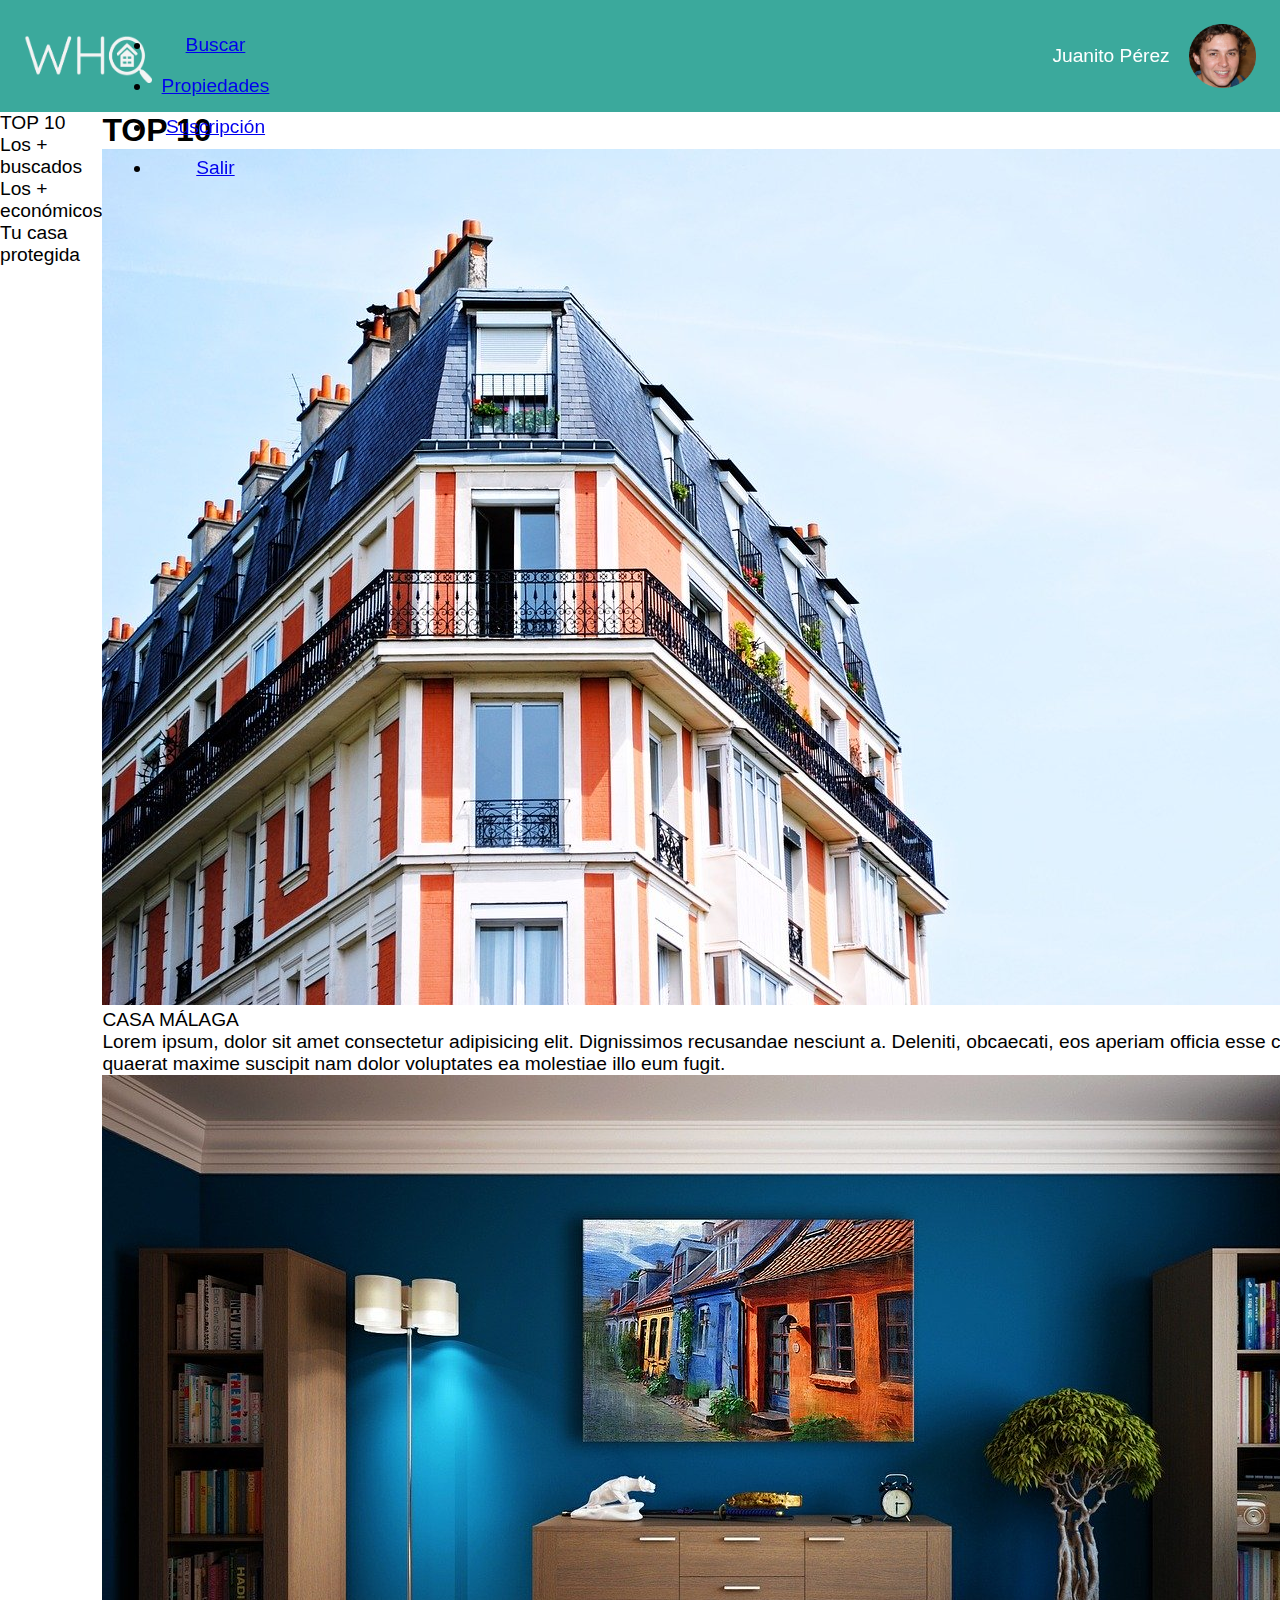
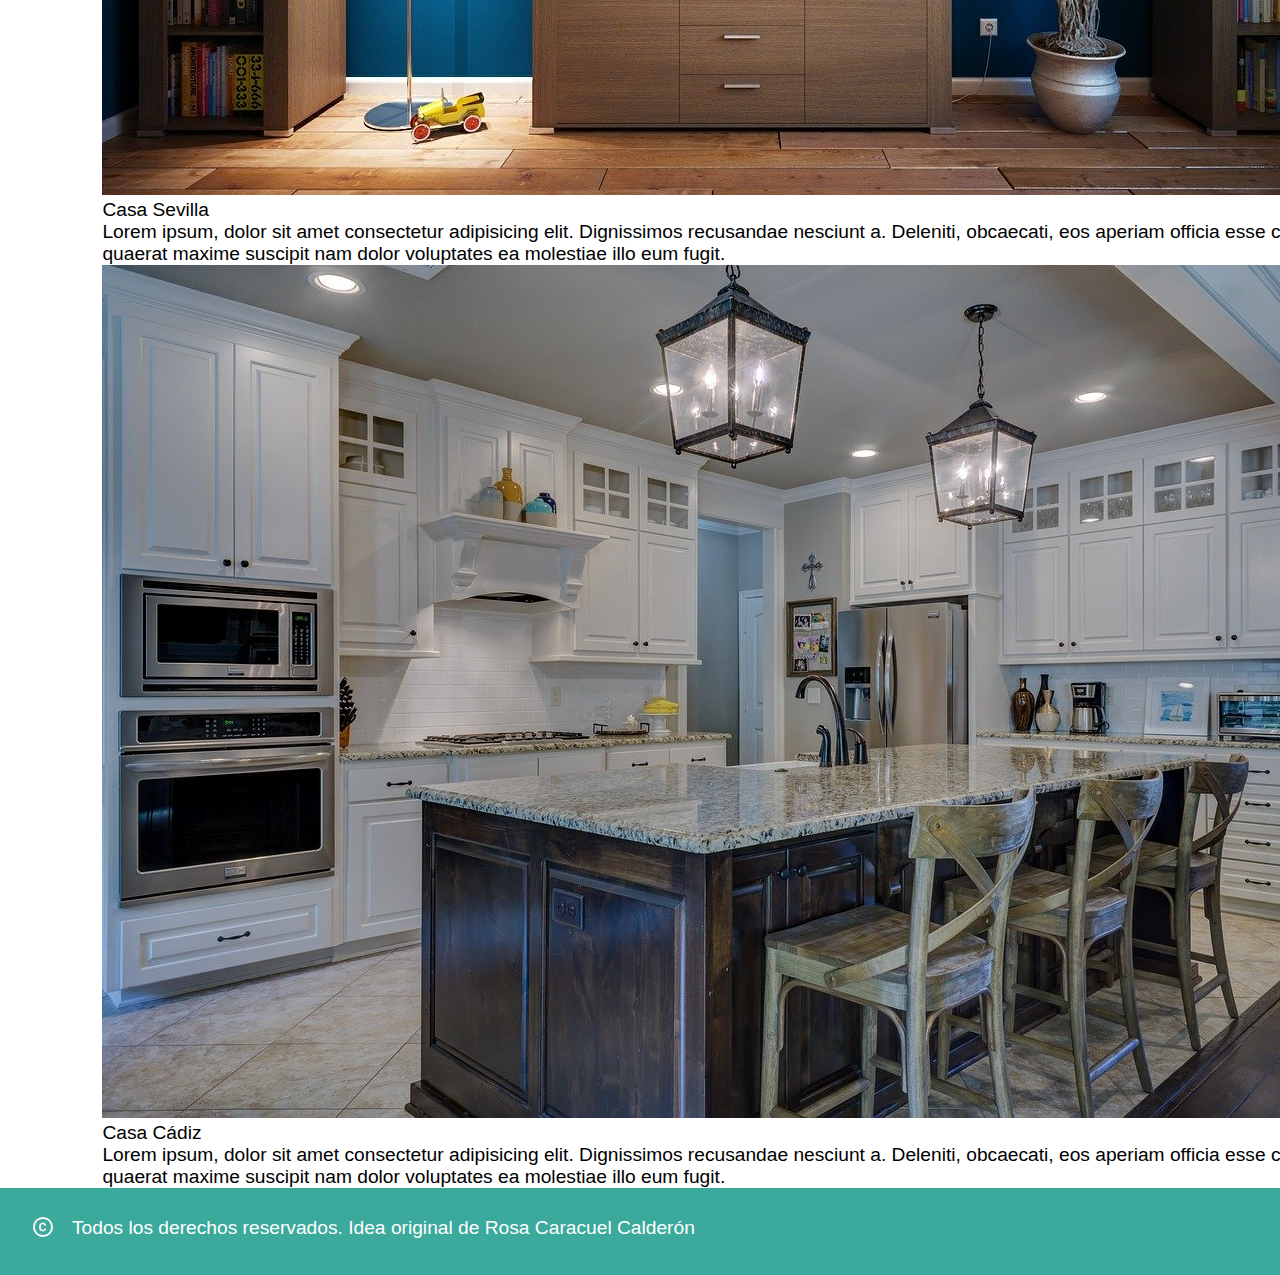
<file: principal.html>
<!DOCTYPE html>
<html lang="es">
<head>
    <meta charset="UTF-8">
    <meta name="viewport" content="width=device-width, initial-scale=1.0">
    <link rel="stylesheet" href="estilos/principal.css">
    <link href="https://fonts.googleapis.com/css2?family=Quicksand:wght@600&display=swap" rel="stylesheet">
    <title>Página principal</title>
</head>
<body>
    <header>
       <a href="principal.html"> <img id="logo" src="img/logo.png" alt="logotipo"/></a>
       <input type="checkbox" id="ham"/>
       <label for="ham" id="hamburguesa">
               <span></span>
               <span></span>
               <span></span>     
       </label>    
           <ul id="menu">
               <li class="oculto"><a href="perfil.html">Perfil</a></li>
               <li><a href="buscar.html">Buscar</a></li>
               <li><a href="propiedades.html">Propiedades</a></li>
               <li><a href="suscripcion.html">Suscripción</a></li>
               <li><a href="index.html">Salir</a></li>
           </ul>
           <div id="escritorio">
               <p>Juanito Pérez</p>
               <a href="perfil.html"><img src="img/perfil.png" alt="foto-perfil"/></a>
           </div>
    </header>
    <main>
        <aside>
            <p>
               TOP 10
            </p>
            <p>
               Los + buscados 
            </p>
            <p>
               Los + económicos
            </p>
            <p>
            Tu casa protegida 
            </p>
        </aside>
        <section>
            <h1>TOP 10</h1>
            <article>
                <img src="img/casa1.jpg" alt="casa1"/>
                <p>CASA MÁLAGA
                    <br/>
                    Lorem ipsum, dolor sit amet consectetur adipisicing elit. Dignissimos recusandae nesciunt a. Deleniti, obcaecati, eos aperiam officia esse consectetur quaerat maxime suscipit nam dolor voluptates ea molestiae illo eum fugit.</p>
            </article>
            <article>
                <img src="img/casa2.jpg" alt="casa2"/>
                <p>Casa Sevilla
                    <br/>Lorem ipsum, dolor sit amet consectetur adipisicing elit. Dignissimos recusandae nesciunt a. Deleniti, obcaecati, eos aperiam officia esse consectetur quaerat maxime suscipit nam dolor voluptates ea molestiae illo eum fugit.</p>
            </article>
            <article>
                <img src="img/casa3.jpg" alt="casa3"/>
                <p>Casa Cádiz
                    <br/>Lorem ipsum, dolor sit amet consectetur adipisicing elit. Dignissimos recusandae nesciunt a. Deleniti, obcaecati, eos aperiam officia esse consectetur quaerat maxime suscipit nam dolor voluptates ea molestiae illo eum fugit.</p>
            </article>
           
        </section>
    </main>
    <footer>
        <p><svg width="24" height="24" viewBox="0 0 24 24" fill="none" xmlns="http://www.w3.org/2000/svg">
            <path fill-rule="evenodd" clip-rule="evenodd" d="M14 0C8.48 0 4 4.48 4 10C4 15.52 8.48 20 14 20C19.52 20 24 15.52 24 10C24 4.48 19.52 0 14 0ZM12.08 8.86C12.13 8.53 12.24 8.24 12.38 7.99C12.52 7.74 12.72 7.53 12.97 7.37C13.21 7.22 13.51 7.15 13.88 7.14C14.11 7.15 14.32 7.19 14.51 7.27C14.71 7.36 14.89 7.48 15.03 7.63C15.17 7.78 15.28 7.96 15.37 8.16C15.46 8.36 15.5 8.58 15.51 8.8H17.3C17.28 8.33 17.19 7.9 17.02 7.51C16.85 7.12 16.62 6.78 16.32 6.5C16.02 6.22 15.66 6 15.24 5.84C14.82 5.68 14.36 5.61 13.85 5.61C13.2 5.61 12.63 5.72 12.15 5.95C11.67 6.18 11.27 6.48 10.95 6.87C10.63 7.26 10.39 7.71 10.24 8.23C10.09 8.75 10 9.29 10 9.87V10.14C10 10.72 10.08 11.26 10.23 11.78C10.38 12.3 10.62 12.75 10.94 13.13C11.26 13.51 11.66 13.82 12.14 14.04C12.62 14.26 13.19 14.38 13.84 14.38C14.31 14.38 14.75 14.3 15.16 14.15C15.57 14 15.93 13.79 16.24 13.52C16.55 13.25 16.8 12.94 16.98 12.58C17.16 12.22 17.27 11.84 17.28 11.43H15.49C15.48 11.64 15.43 11.83 15.34 12.01C15.25 12.19 15.13 12.34 14.98 12.47C14.83 12.6 14.66 12.7 14.46 12.77C14.27 12.84 14.07 12.86 13.86 12.87C13.5 12.86 13.2 12.79 12.97 12.64C12.72 12.48 12.52 12.27 12.38 12.02C12.24 11.77 12.13 11.47 12.08 11.14C12.03 10.81 12 10.47 12 10.14V9.87C12 9.52 12.03 9.19 12.08 8.86ZM6 10C6 14.41 9.59 18 14 18C18.41 18 22 14.41 22 10C22 5.59 18.41 2 14 2C9.59 2 6 5.59 6 10Z" fill="#F2F2F2"/>
            </svg>
        </p>
            <p>            Todos los derechos reservados.
            Idea original de Rosa Caracuel Calderón
            </p>
    </footer>
</body>
</html>
</file>
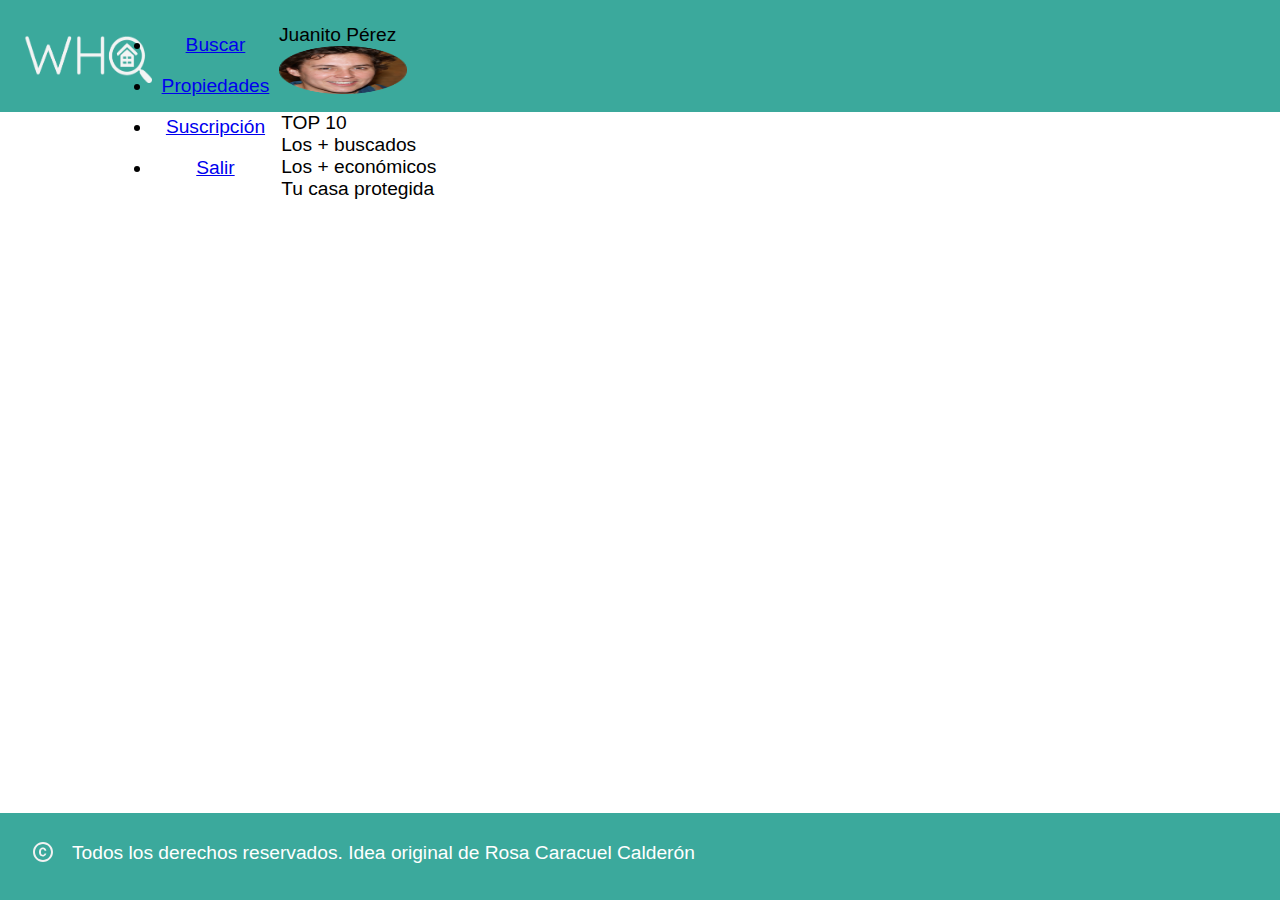
<file: suscripcion.html>
<!DOCTYPE html>
<html lang="es">
<head>
    <meta charset="UTF-8">
    <meta name="viewport" content="width=device-width, initial-scale=1.0">
    <link rel="stylesheet" href="estilos/principal.css">
    <link href="https://fonts.googleapis.com/css2?family=Quicksand:wght@600&display=swap" rel="stylesheet">
    <title>Página principal</title>
</head>
<body>
    <header>
       <a href="principal.html"> <img src="img/logo.png" alt="logotipo"/></a>
       <input type="checkbox" id="ham"/>
       <label for="ham" id="hamburguesa">
               <span></span>
               <span></span>
               <span></span>     
       </label>    
       <ul id="menu">
        <li class="oculto"><a href="perfil.html"></a>Perfil</a></li>
        <li><a href="buscar.html">Buscar</a></li>
        <li><a href="propiedades.html">Propiedades</a></li>
        <li><a href="suscripcion.html">Suscripción</a></li>
        <li><a href="index.html">Salir</a></li>
    </ul>
           <span id="escritorio">
               <p>Juanito Pérez</p>
               <a href="perfil.html"><img src="img/perfil.png" alt="foto-perfil"/></a>
           </span>
    </header>
    <main>
        <aside>
            <p>
                TOP 10
            </p>
            <p>
                Los + buscados
            </p>
            <p>
                Los + económicos
            </p>
            <p>
                Tu casa protegida
            </p>
        </aside>
        <section>

        </section>
    </main>
    <footer>
        <p><svg width="24" height="24" viewBox="0 0 24 24" fill="none" xmlns="http://www.w3.org/2000/svg">
            <path fill-rule="evenodd" clip-rule="evenodd" d="M14 0C8.48 0 4 4.48 4 10C4 15.52 8.48 20 14 20C19.52 20 24 15.52 24 10C24 4.48 19.52 0 14 0ZM12.08 8.86C12.13 8.53 12.24 8.24 12.38 7.99C12.52 7.74 12.72 7.53 12.97 7.37C13.21 7.22 13.51 7.15 13.88 7.14C14.11 7.15 14.32 7.19 14.51 7.27C14.71 7.36 14.89 7.48 15.03 7.63C15.17 7.78 15.28 7.96 15.37 8.16C15.46 8.36 15.5 8.58 15.51 8.8H17.3C17.28 8.33 17.19 7.9 17.02 7.51C16.85 7.12 16.62 6.78 16.32 6.5C16.02 6.22 15.66 6 15.24 5.84C14.82 5.68 14.36 5.61 13.85 5.61C13.2 5.61 12.63 5.72 12.15 5.95C11.67 6.18 11.27 6.48 10.95 6.87C10.63 7.26 10.39 7.71 10.24 8.23C10.09 8.75 10 9.29 10 9.87V10.14C10 10.72 10.08 11.26 10.23 11.78C10.38 12.3 10.62 12.75 10.94 13.13C11.26 13.51 11.66 13.82 12.14 14.04C12.62 14.26 13.19 14.38 13.84 14.38C14.31 14.38 14.75 14.3 15.16 14.15C15.57 14 15.93 13.79 16.24 13.52C16.55 13.25 16.8 12.94 16.98 12.58C17.16 12.22 17.27 11.84 17.28 11.43H15.49C15.48 11.64 15.43 11.83 15.34 12.01C15.25 12.19 15.13 12.34 14.98 12.47C14.83 12.6 14.66 12.7 14.46 12.77C14.27 12.84 14.07 12.86 13.86 12.87C13.5 12.86 13.2 12.79 12.97 12.64C12.72 12.48 12.52 12.27 12.38 12.02C12.24 11.77 12.13 11.47 12.08 11.14C12.03 10.81 12 10.47 12 10.14V9.87C12 9.52 12.03 9.19 12.08 8.86ZM6 10C6 14.41 9.59 18 14 18C18.41 18 22 14.41 22 10C22 5.59 18.41 2 14 2C9.59 2 6 5.59 6 10Z" fill="#F2F2F2"/>
            </svg>
        </p>
            <p>            Todos los derechos reservados.
            Idea original de Rosa Caracuel Calderón
            </p>
    </footer>
</body>
</html>
</file>
<file: estilos/principal.css>
* {
    margin: 0;
    padding: 0;
    box-sizing: border-box;
    /*font-family: 'Quicksand', sans-serif;*/
    font-family: 'Dosis', sans-serif;


}

body {

    display: flex;
    flex-direction: column;
    min-height: 100vh;


}

header {
    position: sticky;
    top: 0;

    background-color: #3ba99c;

    height: 7em;
    padding: 1.5em;
    display: flex;

}

a {
    align-self: center;
    outline: none
}

p {
    cursor: pointer;
    font-size: 1.2rem;
}

textarea {
    width: 70%;
    height: 10em;
    color: grey;
    padding: 0.5em;
    outline: none;
    margin-left:15%;
    
}

textarea::placeholder {
    text-align: center;
    padding: 2em;
    font-size: 1.1rem;
}

.invisible{
    visibility: hidden;
}


.container{
    width:100%;
}
ul.ks-cboxtags {
    list-style: none;
    padding: 20px;
    display: flex;
    flex-flow: row wrap;
    justify-content: space-around;
    margin-left: 15%;
    width: 70%;
}

ul.ks-cboxtags li {
    display: inline;

}

ul.ks-cboxtags li label {
    display: inline-block;
    background-color: rgba(255, 255, 255, .9);
    border: 2px solid #B20653;
    color: #B20653;
    border-radius: 25px;
    white-space: nowrap;
    margin: 3px 0px;
    -webkit-touch-callout: none;
    -webkit-user-select: none;
    -moz-user-select: none;
    -ms-user-select: none;
    user-select: none;
    -webkit-tap-highlight-color: transparent;
    transition: all .2s;
}

ul.ks-cboxtags li label {
    padding: 8px 12px;
    cursor: pointer;

}

ul.ks-cboxtags li label::before {
    display: inline-block;
    font-style: normal;
    font-variant: normal;
    text-rendering: auto;
    -webkit-font-smoothing: antialiased;
    font-family: "Font Awesome 5 Free";
    font-weight: 900;
    font-size: 12px;
    padding: 2px 6px 2px 2px;

    transition: transform .3s ease-in-out;
}

ul.ks-cboxtags li input[type="radio"]:checked+label::before, ul.ks-cboxtags li input[type="checkbox"]:checked+label::before {

    transform: rotate(-360deg);
    transition: transform .3s ease-in-out;
}

ul.ks-cboxtags li input[type="radio"]:checked+label, ul.ks-cboxtags li input[type="checkbox"]:checked+label {
    border: 2px solid #B20653;
    background-color: #B20653;
    color: #fff;
    transition: all .2s;
}

ul.ks-cboxtags li input[type="radio"], ul.ks-cboxtags li input[type="checkbox"] {
    display: absolute;
}

ul.ks-cboxtags li input[type="radio"], ul.ks-cboxtags li input[type="checkbox"] {
    position: absolute;
    opacity: 0;
}

ul.ks-cboxtags li input[type="radio"]:focus+label, ul.ks-cboxtags li input[type="checkbox"]:focus+label {
    border: 2px solid #B20653;
}








header a img {
    width: 8em;
    height: 3em;
    margin-right: 16em;
    margin-bottom: -0.6em;
    z-index: 1;
    margin-right: auto;

}

header div#escritorio img {
    width: 8em;
    height: 4em;
    margin-bottom: -0.6em;
    z-index: 1;
    margin-right: auto;
    border-radius: 1em;

}


header label#hamburguesa {

    position: relative;
    margin-left: auto;
    cursor: pointer;
    align-self: center;
    width: 3em;
    height: 2.5em;
}

header label#hamburguesa span {
    position: absolute;
    left: 0;
    display: block;
    width: 3em;
    height: 0.5em;
    background-color: white;
    transition: 1s;
}

header label#hamburguesa span:nth-child(1) {
    top: 0;

}

header label#hamburguesa span:nth-child(2) {
    top: 1em;

}

header label#hamburguesa span:nth-child(3) {
    top: 2em;

}

#ham {
    display: none;
}

#ham:checked+#hamburguesa span:nth-child(1) {
    transform: rotate(45deg);
    top: 1em;
}

#ham:checked+#hamburguesa span:nth-child(2) {
    transform: rotate(180deg);
    opacity: 0;

}


#ham:checked+#hamburguesa span:nth-child(3) {
    transform: rotate(-45deg);
    top: 1em;

}

header form ul#menu {
    position: fixed;
    top: 7em;
    right: 0;
    width: 0;
    height: 40em;
    background-color: #A3F7B5;
    list-style: none;
    color: white;
    transition: 1s;
    border-radius: 0 0 0 0.4em;


}

header ul#menu li {
    cursor: pointer;
    text-align: center;
    font-size: 1.2em;
    padding: 0.5em;
}

header form ul#menu li button {
    background-color: transparent;
    border: none;
    cursor: pointer;
    text-align: center;
    font-size: 1.2em;
    outline: none
}

header ul#menu li button {
    text-decoration: none;
    color: #32887e;

}

#ham:checked+#hamburguesa+form ul#menu {
    width: 10em;

}

header div#escritorio {
    display: none;
}

main {
    display: flex;
    flex-direction: column;
    flex-wrap: nowrap;
}


/***************************************************/
main section#grande {
    display: none;
}

main section#titulares {
    background-color: #ede6e6;
    margin-top: 2em;
    margin-left: auto;
    margin-right: auto;
    margin-bottom: 2em;
    width: 80vw;
   /* min-height: 50vh;*/
    border-radius: 0.3em;
    color: white;
    padding: 1.5em;
}

.oculta {
    display: none;
}


main section#titulares>p {
    text-decoration: none;
    font-size: 1.2em;
    margin-bottom: 0.5em;
    background-color: #B20653;
    border-radius: 0.3em;
    padding: 0.1em;

}

main section#titulares p a {
    text-decoration: none;
    color: white;
}

main section#titulares div article img {
    width: 100%;
    height: auto;

}

main section#titulares div article {

    display: flex;
    background-color: #3ba99c;
    min-height: 33vh;
    flex-direction: column;
    padding: 0.5em;
   /* font-size: 1.2em;*/
    margin-bottom: 1em;

}

.cabecera {
    text-align: center;
}
.titulo_prueba{
    text-decoration: none;
    font-size: 1.2em;
    margin-bottom: 0.5em;
    background-color: #B20653;
    border-radius: 0.3em;
    padding: 0.3em;
    border:none;
    color:white;
    width: 100%;
}
.titulo {
    font-size: 1.2em;
    padding: 1em;


}

.titulo2 {
    display:block;
    font-size: 1.5em;
    margin-bottom: 1em;
    width: 100%;
    text-align: center;
    color: #32887e;

}

main section#titulares div article form {
    
    width: 100%;
    display: flex;
    flex-direction: column;
    align-items: center;
    /*font-size: 1.5em;*/
    height: min-content;
}
main section#titulares div article form  input{
    margin:1em;
}

main section#titulares div article p {
    padding: 1em;
}

main section#titulares div article p span.destino {
    font-size: 1.5em;
}

main section#titulares article input[type="file"] {
    padding: 0 !important;
}


main section#titulares article input.formu {
    width: 80%;
    background-color: #ede6e6;
    height: 40px;
    border: none;
    color: grey;
    text-align: center;
    margin-left: 10%;

}

main section#titulares article input.formu2 {
    width: 70%;
    background-color: #ede6e6;
    height: 40px;
    border: none;
    color: grey;
    text-align: center;

}

article input.sub {
    width: 70%;
    margin-left: 15%;
    background-color: #B20653;
    height: 40px;
    border: none;
    color: white;
    margin-top: 1.2rem;
    font-size: 1.2rem;
    border-radius: 0.5em;
}
main section#grande2 > article {
    display: flex;
    flex-direction: column;
    flex-wrap: wrap;
    background-color: #3ba99c;
    padding: 1.5em;
    margin-left: auto;
    margin-right: auto;
    margin-bottom: 2em;
    width: 80vw;
    border-radius: 0.3em;
    color:white;

}
main section#grande2 > article#contenedor_perfil {
    display: flex;
    flex-direction: row;

}

main section#grande2 > article#contenedor_perfil div:first-of-type{
    width:30%;
 
}
main section#grande2 > article#contenedor_perfil div:last-of-type{
    width:60%;
    padding-left: 2rem;
 
}

main section#grande2 > article#contenedor_perfil form{
    width:100%;
    margin-top: 2rem;
}


main section#grande2 article input.formu {
    width: 70%;
    margin-left: 15%;
    background-color: #ede6e6;
    height: 40px;
    border: none;
    color: grey;
    padding-left: 1rem;
    

}
main section#grande2 article p img{
    width:100%;
}
main section#grande2 > article img#perfil {
width:100%;
}
main section#grande2 article input.formu2 {
    width: 70%;
    margin-bottom: 1em;
    margin-left: 15%;
    background-color: #ede6e6;
    height: 40px;
    border: none;
    color: grey;
    text-align: center;

}

footer {
    display: flex;
    padding: 1.2em;
    width: auto;
    margin-top: auto;
    background-color: #3ba99c;
    color: WHITE;
    text-align: left;
}

footer p {
    margin: 0.5em;
}

@media (min-width: 1000px) {

    header label#hamburguesa {
        display: none;
    }

    header form ul#menu {
        width: 100vw !important;
        height: min-content;
        display: flex;
        flex-direction: row;
        flex-wrap: nowrap;
        justify-content: space-around;

    }

    header form ul#menu li {
        margin-bottom: 0.5em;
    }

    .oculto {
        display: none;
    }


    header div#escritorio {
        margin-left: auto;
        margin-top: 0em;
        display: flex;
        flex-direction: row;
        flex-wrap: wrap;
    }

    header div#escritorio p {
        align-self: center;
        color: white;
        margin-right: 1em;
    }

    header div#escritorio a {
        height: 100%;
        width: auto;
    }

    header div#escritorio a img {

        width: auto;
    }

    main {
        justify-content: space-around;
        flex-direction: row;

    }

    main section#titulares {
        margin: 0;
        margin-left: 2em;
        height: 100%;
        flex: 0 30%;
        margin-top: 6em;
        margin-bottom: 6em;

    }

    main section#grande2 {

        flex: 0 60%;
        margin-top: 6em;
        margin-bottom: 6em;
        background-color: #ede6e6;
        border-radius: 0.3em;
        display: block;
        color: white;
        padding: 2em;
       /* display: flex;*/
        flex-direction: column;


    }

    main section#grande2 article p img {
        width: 50%;
        height: auto;
        margin-bottom: auto;
        float: left;
        margin-right: 1em;


    }

    main section article img#perfil {
        width: 25%;
        height: auto;
        margin-top: auto;
        margin-bottom: auto;


    }

    main section#grande article p#perf {
        width: 60%;
        margin-left: 1em;
        font-size: 1.5em;
        height: min-content;

    }

    main section#grande article p {
        width: 100%;

        font-size: 1.5em;
        height: min-content;

    }


    main section#grande article input.formu {
        width: 70%;
        margin-left: 15%;
        background-color: #ede6e6;
        height: 40px;
        border: none;
        color: grey;
        text-align: center;
        
    }

    main section#grande2 article input.formu2 {
        width: 70%;
        margin-bottom: 1em;
        margin-top: 0.5em;
        margin-left: 15%;
        background-color: #ede6e6;
        height: 40px;
        border: none;
        color: grey;
        text-align: center;

    }

    article input.sub {
        width: 70%;
        background-color: #B20653;
        height: 40px;
        border: none;
        color: white;
        margin-left: auto;
        margin-right: auto;
        margin-left: 15%;
        margin-top: 2rem;
  
    }



    main section#grande h1:nth-child(1) {
        font-size: 3em;
    }
    
    main section#grande2 > article {
        display: flex;
        flex-direction: column;
        flex-wrap: wrap;
        background-color: #3ba99c;
        padding: 1.5em;
        width: 100%;
       

    }

    main section#grande2> article.contratos{
        display: flex;
        flex-direction: column;
        flex-wrap: wrap;
        background-color: #3ba99c;
        padding: 1.5em;
        width: 40%;
        float: left;
        margin-left: 8%;
    }

    main section#grande article {
        display: flex;
        flex-direction: row;
        flex-wrap: wrap;
        background-color: #3ba99c;
        padding: 1.5em;
       

    }

    main section#grande article form {
        width: 100%;
        display: flex;
        flex-direction: column;
        align-items: center;
        font-size: 1.5em;
        height: min-content;
        

    }

    main section#grande article form input{
        margin:1em;
    }



    main section#grande span.destino {
        font-size: 1.5em;
    }

    main section#grande article.robo p {
        width: 80%;
    }

    main section#grande2 > article img#perfil {
        width:70%;
        }

        main section#grande2 > article#contenedor_perfil div:last-of-type{
            align-self: center;
         
        }

}
</file>
